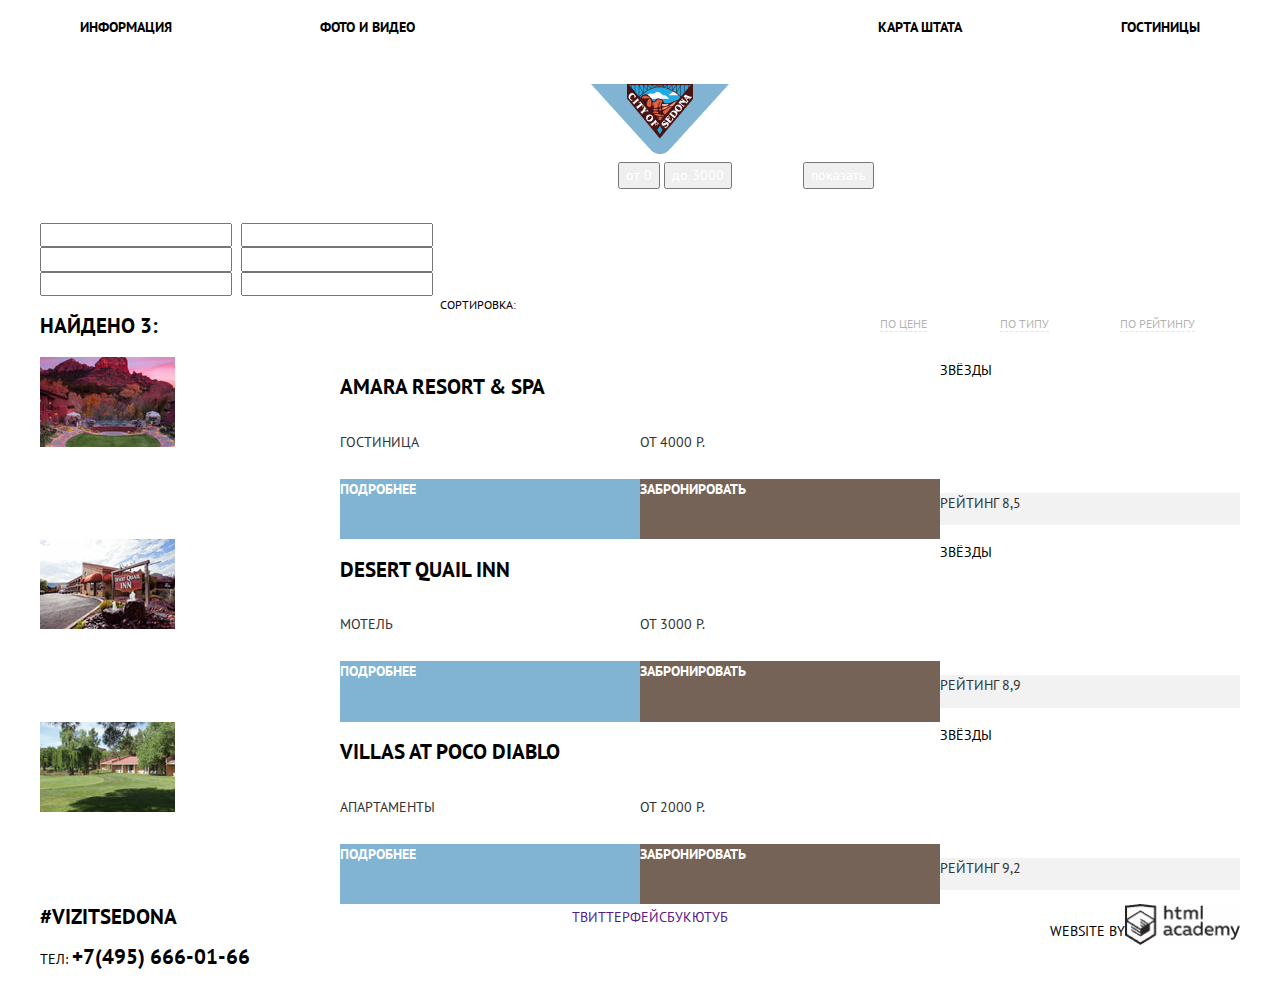
<file: hotels.html>
<!DOCTYPE html>
<html lang="ru">
  <head>
    <meta charset="utf-8">
    <title>Седона</title>
    <link rel="stylesheet" href="https://fonts.googleapis.com/css2?family=PT+Sans:wght@400;700&display=swap">
    <link rel="stylesheet" href="css/normalize.css">
    <link rel="stylesheet" href="css/style.css">
  </head>
  <body class="page-body">
    <div class="container">
      <header class="header">
        <nav class="navigation">
          <a class="navigation-logo" href="index.html">
            <img src="img/logo.png" width="138" height="70" alt="Логотип">
          </a>
          <ul class="navigation-list">
            <li class="navigation-item">
              <a href="">информация</a>
            </li>
            <li class="navigation-item">
              <a href="">фото и видео</a>
            </li>
            <li class="navigation-item">
              <a href="https://goo.gl/maps/aKh1QpS8fyFnXb6w8">карта штата</a>
            </li>
            <li class="navigation-item">
              <a href="hotels.html">гостиницы</a>
            </li>
          </ul>
        </nav>
      </header>
      <main class="main">
        <div class="form-image">
          <form class="form">
            <div class="infastructure-form">
              <h2>инфраструктура</h2>
              <input>
              <input>
              <input>
            </div>
            <div class="type-of-housing-form">
              <h2>тип жилья</h2>
              <input>
              <input>
              <input>
            </div>
            <div class="cost-in-day">
              стоимость в сутки (р):
              <button class="form-button">от 0</button>
              <button class="form-button">до 3000</button>
               Бегунок
              <button class="form-button">показать</button>
            </div>
          </form>
        </div>
        <section class="sort">
          <h2>найдено 3:</h2>
          <span>сортировка:</span>
          <ul class="sort-list">
            <li class="sort-item">
              <a href="">по цене</a>
            </li>
            <li class="sort-item">
              <a href="">по типу</a>
            </li>
            <li class="sort-item">
              <a href="">по рейтингу</a>
            </li>
          </ul>
          <div>
            <a href="" class="icon-up-dir"></a>
          </div>
          <div>
            <a href="" class="icon-down-dir"></a>
          </div>
        </section>
        <section class="hotel">
          <img src="img/amara.jpg" width="135" height="90"alt="Гостиница у живописной горы">
          <h2>
            <a class="hotel-a" href="">amara resort & spa</a>
          </h2>
          <p>гостиница</p>
          <p>от 4000 Р.</p>
          <a class="hotel-link" href="">подробнее</a>
          <a class="hotel-link2" href="">забронировать</a>
          <div class="hotel-star">звёзды</div>
          <p class="hotel-rating">рейтинг 8,5</p>
        </section>
        <section class="hotel">
          <img src="img/desert.jpg" width="135" height="90"alt="Настоящий американский мотель у дороги">
          <h2>
            <a class="hotel-a" href="">desert quail inn</a>
          </h2>
          <p>мотель</p>
          <p>от 3000 Р.</p>
          <a class="hotel-link" href="">подробнее</a>
          <a class="hotel-link2" href="">забронировать</a>
          <div class="hotel-star">звёзды</div>
          <p class="hotel-rating">рейтинг 8,9</p>
        </section>
        <section class="hotel">
          <img src="img/villas.jpg" width="135" height="90"alt="Отель у реки, с полем для гольфа.">
          <h2>
            <a class="hotel-a" href="">villas at poco diablo</a>
          </h2>
          <p>апартаменты</p>
          <p>от 2000 Р.</p>
          <a class="hotel-link" href="">подробнее</a>
          <a class="hotel-link2" href="">забронировать</a>
          <div class="hotel-star">звёзды</div>
          <p class="hotel-rating">рейтинг 9,2</p>
        </section>
      </main>
      <footer class="footer">
        <div class="footer-link-phone">
          <a class="footer-link" href="">#vizitsedona</a>
          <p>тел:
            <a class="footer-phone" href="tel:+74956660166">+7(495) 666-01-66</a>
          </p>
        </div>
        <div class="footer-social">
          <a href="">твиттер</a>
          <a href="">фейсбук</a>
          <a href="">ютуб</a>
        </div>
        <div class="footer-copy-link">
          <p class="footer-copyright">website by</p>
          <a class="footer-copyright-link" href="https://htmlacademy.ru/intensive/htmlcss">
            <img src="img/logo-htmlacademy.png" width="115" height="41" alt="логотип HTML">
          </a>
        </div>
      </footer>
    </div>
  </body>
</html>
</file>
<file: css/style.css>
:root {
  --white: #FFFFFF;
  --black: #000000;
  --black-content: #333333;
  --black-copyright: #231F20;
  --blue-light: #81B3D2;
  --blue: #669EC0;
  --blue-dark: #5496BD;
  --brown-light: #766357;
  --brown: #604E43;
  --brown-dark: #503E33;
  --brown-title: #766458;
  --gray-light: #F2F2F2;
  --gray: #EBEBEB;
  --gray-dark: #A9A9A9;
  --gray-border: #E5E5E5;
  --gray-arrow: #CACACA;
  --gray-rating: #666666;
  --gray-background: #EEEEEE;
  --gray-block: #6A6A6A;
  --gray-copyright: #BDBBBC;
  --gray-page-background: #888888;
}
body {
  width: 1200px;
  margin: 0 auto;
  padding: 0;
  font-family: "PT Sans", Arial, sans-serif;
  font-size: 14px;
  line-height: 26px;
  font-weight: 400;
  text-transform: uppercase;
  color: var(--black, #000000);
  background-color: var(--white, #FFFFFF);
}
a {
  text-decoration: none;
}
.navigation-list {
  display: grid;
  grid-template-columns: 240px 240px 240px 240px 240px;
  min-height: 56px;
  list-style: none;
}
.navigation-item:nth-child(3) {
  grid-column-start: 4;
  grid-column-end: 5;
  text-align: center;
}
.navigation-item:nth-child(4) {
  grid-column-start: 5;
  grid-column-end: 6;
  text-align: center;
}
.navigation-item  a {
  font-style: normal;
  font-weight: bold;
  font-size: 14px;
  line-height: 26px;
  color: var(--black, #000000);
}
.navigation-item a:hover {
  color: var(--blue-light, #81B3D2);
}
.navigation-item a:focus {
  color: var(--black, #000000);
  opacity: 0.3;
}
.main-title h1 {
  font-style: normal;
  font-weight: bold;
  font-size: 21px;
  line-height: 26px;
  color: var(--black, #000000);
}
.main-title p {
  font-style: normal;
  font-weight: normal;
  font-size: 14px;
  line-height: 26px;
  color: var(--black-content, #333333);
}
.main-features {
  background-color: var(--blue-light, #81B3D2);
}
.main-features h2 {
  font-style: normal;
  font-weight: bold;
  font-size: 21px;
  line-height: 21px;
  color: var(--white, #FFFFFF);
}
.main-features p {
  font-style: normal;
  font-weight: normal;
  font-size: 14px;
  line-height: 21px;
  color: var(--white, #FFFFFF);
}
.main-features-next {
  background-color: var(--gray-background, #EEEEEE);
}
.main-features-next h2,
.main-benefits h2 {
  font-style: normal;
  font-weight: bold;
  font-size: 21px;
  line-height: 21px;
  color: var(--black, #000000);
}
.main-features-next p,
.main-benefits p {
  font-style: normal;
  font-weight: normal;
  font-size: 14px;
  line-height: 21px;
  color: var(--black-content, #333333);
}
.main-title-down h2 {
  font-style: normal;
  font-weight: bold;
  font-size: 30px;
  line-height: 24px;
  color: var(--black, #000000);
}
.main-title-down p {
  font-style: normal;
  font-weight: normal;
  font-size: 14px;
  line-height: 24px;
  color: var(--black-content, #333333);
}
.button-search-hotels {
  font-style: normal;
  font-weight: bold;
  font-size: 21px;
  line-height: 26px;
  color: var(--white, #FFFFFF);
  background-color: var(--brown-light, #766357);
}
.button-search-hotels:hover {
  background-color: var(--brown, #604E43);
}
.button-search-hotels:focus {
  background-color: var(--brown-dark, #503E33);
}
.footer-link,
.footer-phone {
  font-style: normal;
  font-weight: bold;
  font-size: 21px;
  line-height: 26px;
  color: var(--black, #000000);
}
.footer-copyright {
  font-style: normal;
  font-weight: normal;
  font-size: 14px;
  line-height: 26px;
  color: var(--black, #000000);
}
.footer-copyright-link img:hover {
  color: var(--blue-light, #81B3D2);
}
.footer-copyright-link img:focus {
  color: var(--gray-copyright, #BDBBBC);
}
.form {
  font-style: normal;
  font-weight: bold;
  font-size: 16px;
  line-height: 21px;
  color: var(--white, #FFFFFF);
}
.form-button {
  font-style: normal;
  font-weight: normal;
  font-size: 14px;
  line-height: 21px;
  color: var(--white, #FFFFFF);
}
.sort h2 {
  font-style: normal;
  font-weight: bold;
  font-size: 21px;
  line-height: 26px;
  color: var(--black, #000000);
}
.sort span {
  font-style: normal;
  font-weight: normal;
  font-size: 12px;
  line-height: 18px;
  color: var(--black, #000000);
}
.sort-list {
  list-style: none;
}
.sort-item a {
  font-style: normal;
  font-weight: normal;
  font-size: 12px;
  line-height: 18px;
  color: var(--black, #000000);
  opacity: 0.3;
  border-bottom: 1px dashed var(--blue-light, #81B3D2);
}
.sort-item a:hover {
  color: var(--blue-light, #81B3D2);
  border-bottom: 1px dashed var(--blue-light, #81B3D2);
}
.sort-item a:focus {
  color: var(--black, #000000);
  opacity: 1;
  border-bottom: none;
}
.hotel-a {
  font-style: normal;
  font-weight: bold;
  font-size: 21px;
  line-height: 26px;
  color: var(--black, #000000);
}
.hotel-a:hover {
  color: var(--blue-light, #81B3D2);
}
.hotel-a:focus {
  color: var(--black, #000000);
  opacity: 0.3;
}
.hotel p {
  font-style: normal;
  font-weight: normal;
  font-size: 14px;
  line-height: 21px;
  color: var(--black-content, #333333);
}
.hotel-link {
  font-style: normal;
  font-weight: bold;
  font-size: 14px;
  line-height: 21px;
  color: var(--white, #FFFFFF);
  background-color: var(--blue-light, #81B3D2);
}
.hotel-link:hover {
  background-color: var(--blue, #669EC0);
}
.hotel-link:focus {
  background-color: var(--blue-dark, #5496BD);
}
.hotel-link2 {
  font-style: normal;
  font-weight: bold;
  font-size: 14px;
  line-height: 21px;
  color: var(--white, #FFFFFF);
  background-color: var(--brown-light, #766357);
}
.hotel-link2:hover {
  background-color: var(--brown, #604E43);
}
.hotel-link2:focus {
  background-color: var(--brown-dark, #503E33);
}
.hotel-rating {
  font-style: normal;
  font-weight: normal;
  font-size: 14px;
  line-height: 21px;
  color: var(--gray-rating, #666666);
  background-color: var(--gray-light, #F2F2F2);
}
.page {
  height: 100%;
}
.page-body {
  min-height: 100%;
  display: grid;
  grid-template-rows: min-content 1fr min-content;
}
.navigation {
  display: grid;
}
.navigation-logo {
  order: 1;
  justify-self: center;
}
.main-features {
  display: grid;
  grid-template-columns: 400px 1fr;
  min-height: 256px;
  text-align: center;
}
.main-benefits-grid {
  display: grid;
  grid-template-columns: 1fr 1fr 1fr;
  min-height: 330px;
  text-align: center;
}
.main-features-grid {
  display: grid;
  grid-template-columns: 1fr 400px;
  min-height: 256px;
  text-align: center;
}
.main-features-next-grid {
  display: grid;
  grid-template-columns: 1fr 1fr 1fr;
  min-height: 256px;
  text-align: center;
}
.container {
  width: 1200px;
  margin: auto;
}
.form {
  display: grid;
  grid-template-columns: min-content min-content 1fr;
}
.infrastucture-form {
  display: grid;
  grid-template-rows: min-content min-content min-content min-content;
}
.sort {
  display: grid;
  grid-template-columns: 1fr 1fr 1fr min-content min-content;
}
.sort-list {
  display: grid;
  grid-template-columns: 1fr 1fr 1fr;
}
.hotel {
  display: grid;
  grid-template-columns: 1fr 1fr 1fr 1fr;
  grid-template-rows: 1fr 1fr 1fr;
}
.hotel img {
  grid-column-start: 1;
  grid-column-end: 2;
  grid-row-start: 1;
  grid-row-end: 4;
}
.hotel h2 {
  grid-column-start: 2;
  grid-column-end: 4;
  grid-row-start: 1;
  grid-row-end: 2;
}
.hotel-link {
  grid-column-start: 2;
  grid-column-end: 3;
  grid-row-start: 3;
  grid-row-end: 4;
}
.hotel-link2 {
  grid-column-start: 3;
  grid-column-end: 4;
  grid-row-start: 3;
  grid-row-end: 4;
}
.hotel-star {
  grid-column-start: 4;
  grid-column-end: 5;
  grid-row-start: 1;
  grid-row-end: 2;
}
.hotel-rating {
  grid-column-start: 4;
  grid-column-end: 5;
  grid-row-start: 3;
  grid-row-end: 4;
}
.main-title-flex,
.main-title-down,
.main-map {
  display: flex;
  flex-direction: column;
  align-items: center;
}
.footer {
  display: flex;
  justify-content: space-between;
}
.footer-link-phone {
  display: flex;
  flex-direction: column;
}
.footer-social {
  display: flex;
  justify-content: center;
}
.footer-copy-link {
  display: flex;
}
</file>
